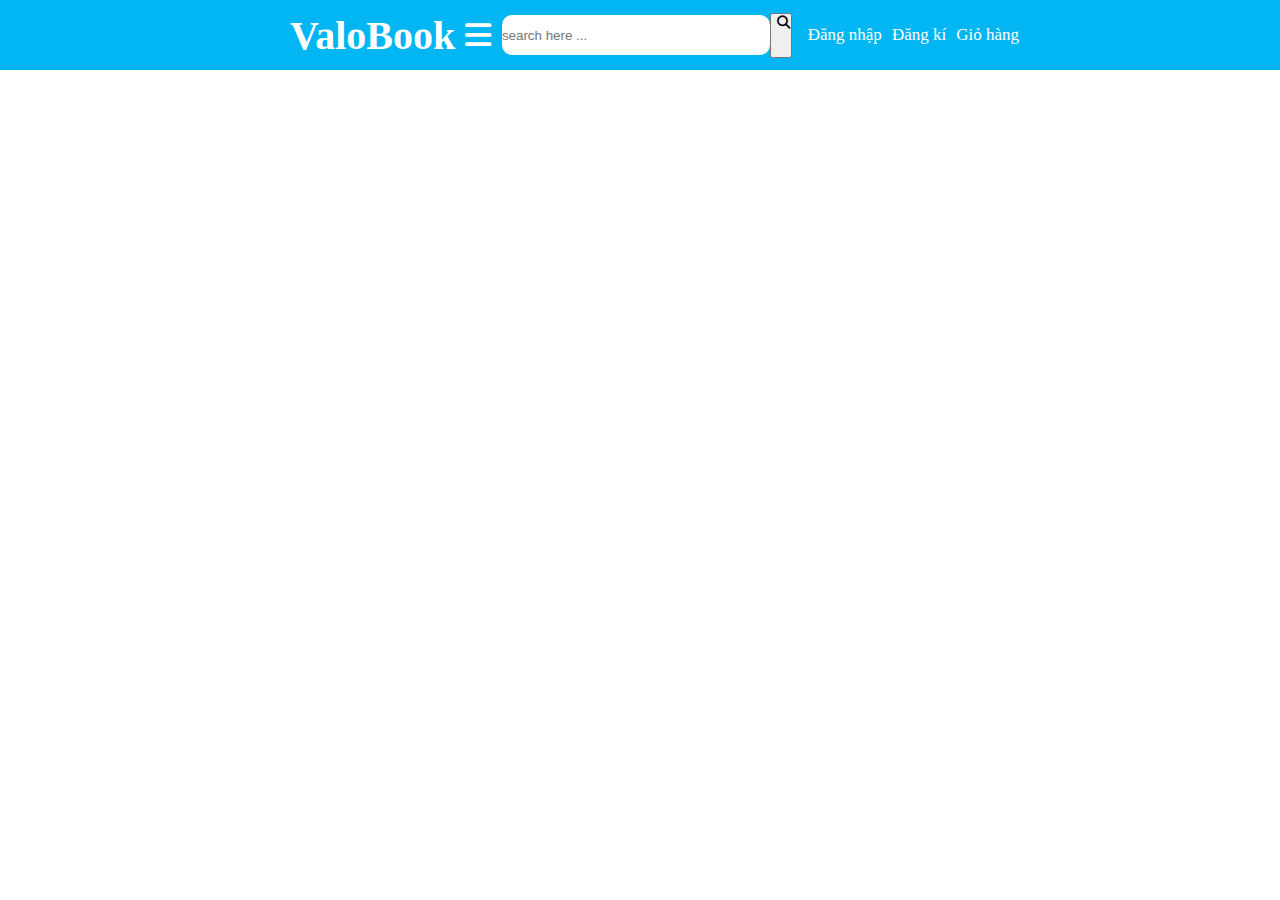
<file: index.html>
<!DOCTYPE html>
<html lang="en">
<head>
    <meta charset="UTF-8">
    <meta name="viewport" content="width=device-width, initial-scale=1.0">
    <title>Website bán sách</title>
    <link rel="stylesheet" href="./fontawesome/fontawesome-free-6.4.0-web/css/all.min.css">
    <link rel="stylesheet" href="style.css">
</head>
<body>
    <div class="main">
        <header>
            <div class="main_top">
                <h1>ValoBook</h1>
                <i class="fa-solid fa-bars" style="font-size: 30px;"></i>
                
                <form action="">
                    <div class="search">
                        <input type="text" placeholder = "search here ...">
                        <button><i class="fa-solid fa-magnifying-glass"></i></button>
                    </div>
                </form>
               <div class="menu_top">
                    <ul>
                        <li><a href="">Đăng nhập</a></li>
                        <li><a href="">Đăng kí</a></li>
                        <li id = "shopping cart"><a href="">Giỏ hàng</a></li>
                    </ul>
                </div>
            </div>
        </header>
        
        <article>
            <div class="art_left">

            </div>

            <div class="art_right">
                
            </div>
        </article>
        

        <footer>

        </footer>
    </div>
</body>
</html>
</file>
<file: style.css>
*{
    padding: 0;
    margin:0;
    box-sizing: border-box;
}
header{
    background-color: #02b6f3; 
}
.main_top{
    color: white;
    display: flex;
    text-align: center;
    height: 70px;
    width: 80%;
    justify-content: space-between;
    align-items: center;
    padding-left: 290px;
}

.menu_top ul{
    display: flex;
    list-style : none;
}

.menu_top a{
    text-decoration: none;
    color: white;
    padding: 5px;
    font-size: 17px;
}
.main_top h1{
    font-size: 40px;
}

.search {
    display: flex;
    align-items: center; 
    width: 300px; 
    padding: 5px;
  }
  
.search input {
    flex: 1; 
    border: none;
    outline: none; 
    height: 40px;
    border-radius: 10px;
  }
  
.search i {
    margin-left: 5px; 
    cursor: pointer;
    height: 40px;
    border-radius: 10px;
    align-items: center;
}
</file>
